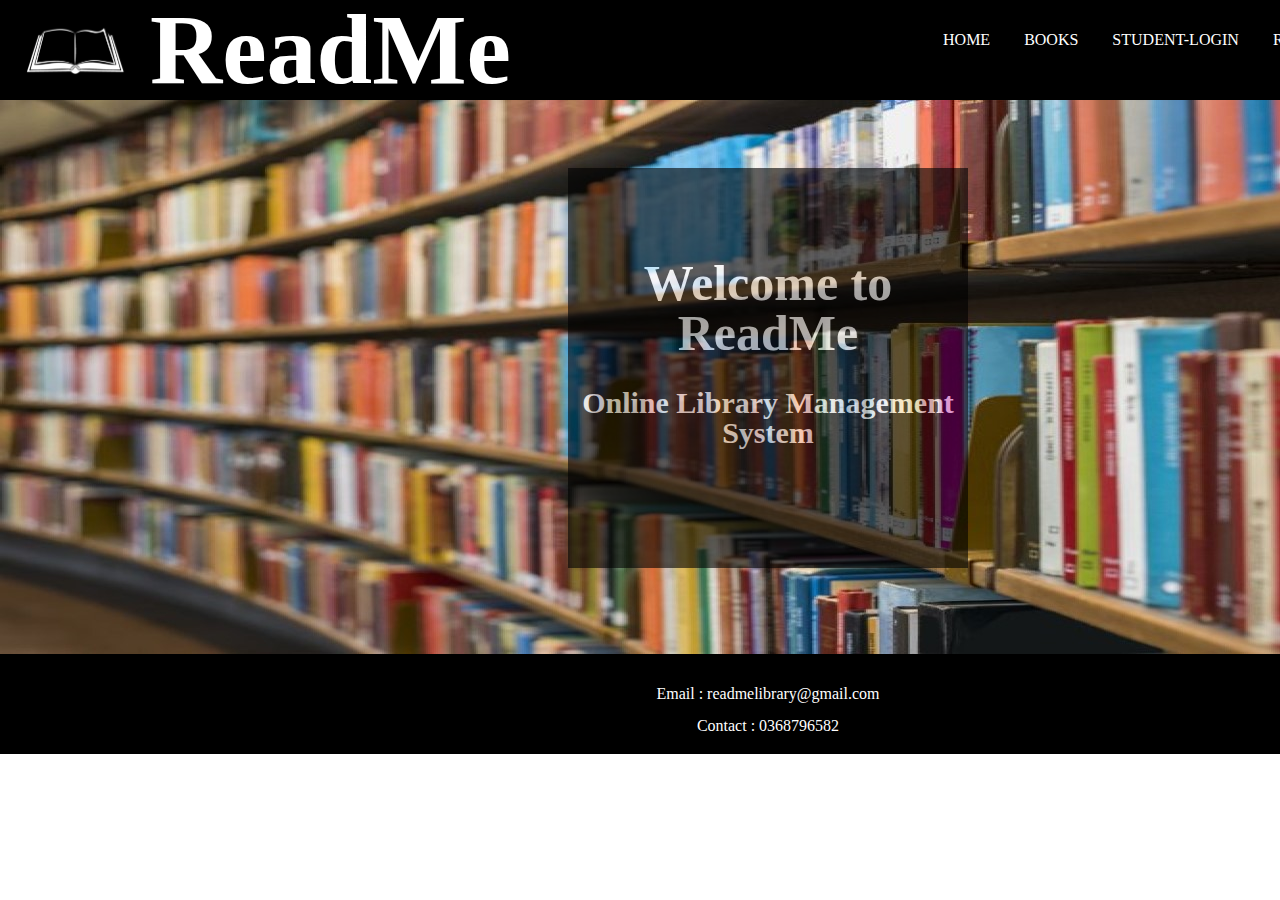
<file: ProLibrary/index.html>
<!DOCTYPE html>
<html>
<head>
	<title>Library Management System</title>
	<link rel="stylesheet" type="text/css" href="LibMng.css">
</head>
<body>

	<div class="wrapper">
		<header>
			<img class="logo" src="imgs/logo2.png">
			<h1 class="titleName">ReadMe</h1>
			<nav>
				<ul>
					<li><a href="index.html">HOME</a></li>
					<li><a href="books.html">BOOKS</a></li>
					<li><a href="std-login.html">STUDENT-LOGIN</a></li>
					<li><a href="registration.html">REGISTRATION</a></li>
					<li><a href="">FEEDBACK</a></li>
				</ul>
			</nav>
		</header>
		<section>
			<br><br><br>
			<div class="box">
				<br><br><br>
				<h1 class="text1">Welcome to ReadMe</h1><br>
				<h1 class="text2">Online Library Management System</h1>
			</div>
		</section>
		<footer>
			<br><br>
			<p class="foot">Email : readmelibrary@gmail.com</p>
			<br>
			<p class="foot">Contact : 0368796582</p>
		</footer>
	</div>

</body>
</html>
</file>
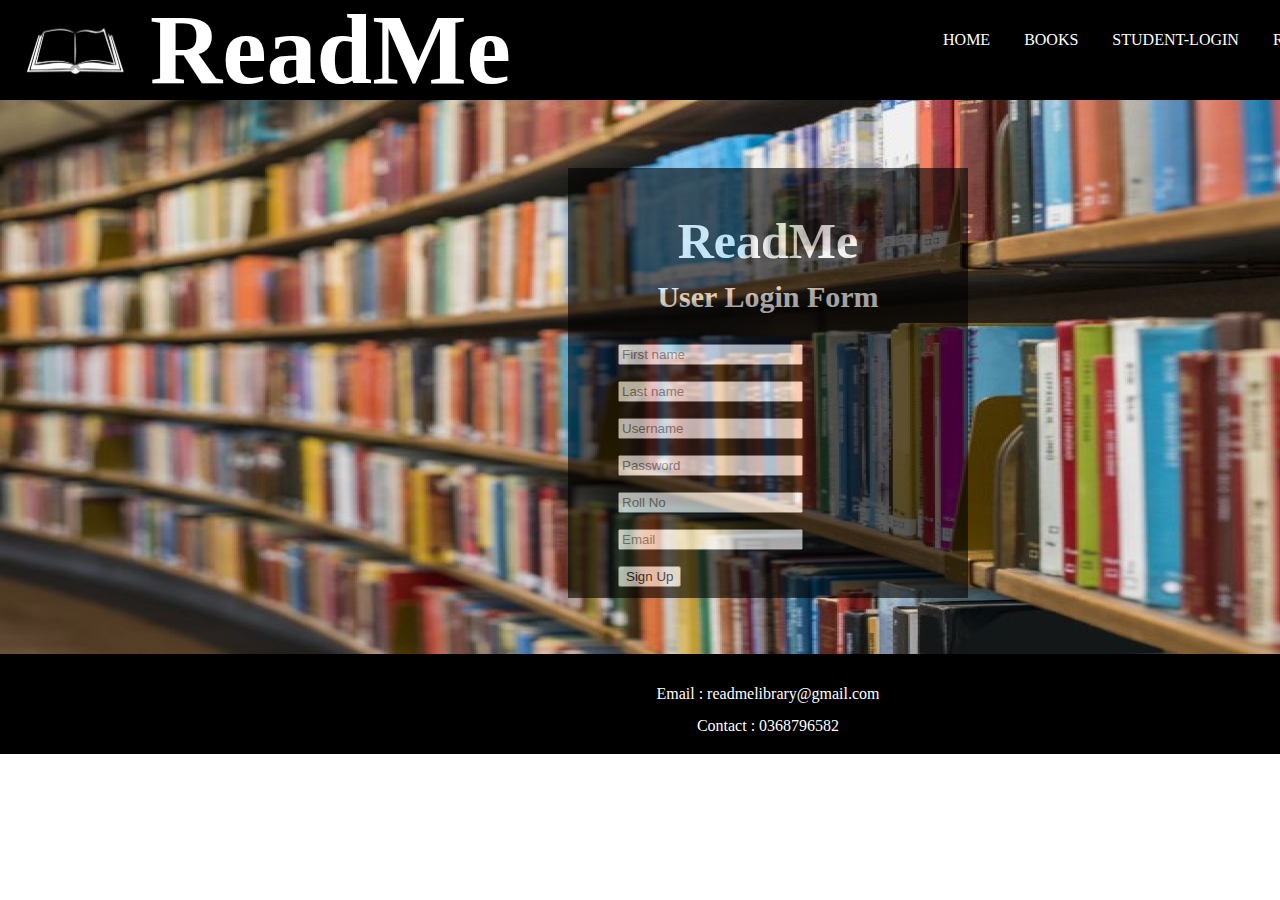
<file: ProLibrary/registration.html>
<!DOCTYPE html>
<html>
<head>
	<title>Registration</title>
	<link rel="stylesheet" type="text/css" href="LibMng.css">
</head>
<body>
	<div class="wrapper">
		<header>
			<img class="logo" src="imgs/logo2.png">
			<h1 class="titleName">ReadMe</h1>
			<nav>
				<ul>
					<li><a href="index.html">HOME</a></li>
					<li><a href="books.html">BOOKS</a></li>
					<li><a href="std-login.html">STUDENT-LOGIN</a></li>
					<li><a href="registration.html">REGISTRATION</a></li>
					<li><a href="">FEEDBACK</a></li>
				</ul>
			</nav>
		</header>
		<section>
			<br><br><br>
			<div class="box1">
				<br><br><br>
				<h1 class="text1">ReadMe</h1><br>
				<h1 class="text2">User Login Form</h1>
				<br><br>
				<form class="login">
					<input type="text" name="firstname" placeholder="First name" required=""><br><br>
					<input type="text" name="lastname" placeholder="Last name" required=""><br><br>
					<input type="text" name="usename" placeholder="Username" required=""><br><br>
					<input type="password" name="password" placeholder="Password" required=""><br><br>
					<input type="text" name="roll" placeholder="Roll No" required=""><br><br>
					<input type="email" name="email" placeholder="Email" required=""><br><br>

					<button>Sign Up</button><br><br>
				</form>
			</div>
		</section>
		<footer>
			<br><br>
			<p class="foot">Email : readmelibrary@gmail.com</p>
			<br>
			<p class="foot">Contact : 0368796582</p>
		</footer>
	</div>

</body>
</html>
</file>
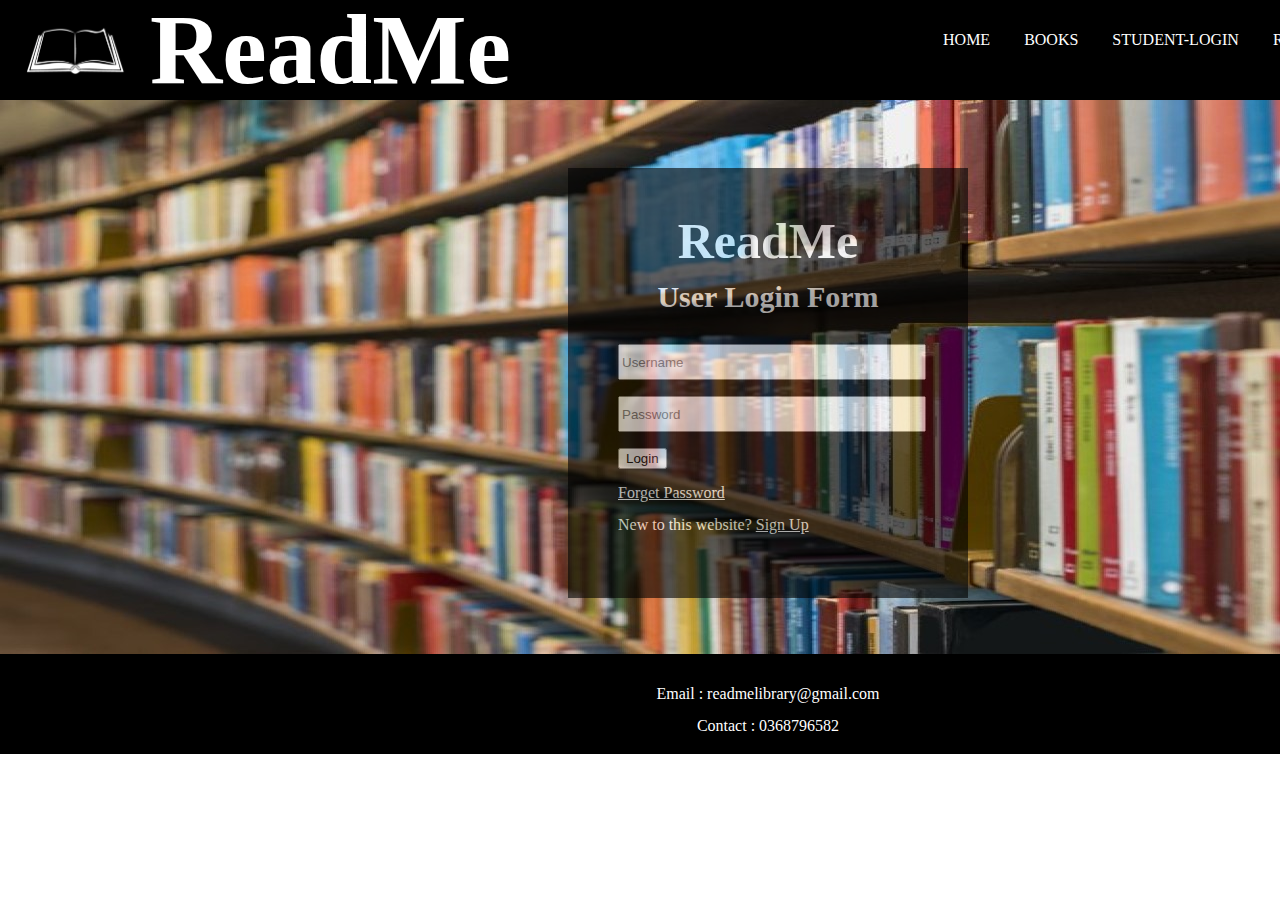
<file: ProLibrary/std-login.html>
<!DOCTYPE html>
<html>
<head>
	<title>Student Login</title>
	<link rel="stylesheet" type="text/css" href="LibMng.css">
</head>
<body>

	<div class="wrapper">
		<header>
			<img class="logo" src="imgs/logo2.png">
			<h1 class="titleName">ReadMe</h1>
			<nav>
				<ul>
					<li><a href="index.html">HOME</a></li>
					<li><a href="books.html">BOOKS</a></li>
					<li><a href="std-login.html">STUDENT-LOGIN</a></li>
					<li><a href="registration.html">REGISTRATION</a></li>
					<li><a href="">FEEDBACK</a></li>
				</ul>
			</nav>
		</header>
		<section>
			<br><br><br>
			<div class="box1">
				<br><br><br>
				<h1 class="text1">ReadMe</h1><br>
				<h1 class="text2">User Login Form</h1>
				<br><br>
				<form class="login">
					<input class="input" type="text" name="username" placeholder="Username" required=""><br><br>
					<input class="input" type="password" name="password" placeholder="Password" required=""><br><br>
					<button>Login</button><br><br>
					<a class="link" href="">Forget Password</a><br><br>
					<p>New to this website? <a class="link" href="registration.html">Sign Up</a></p>
				</form>
			</div>
		</section>
		<footer>
			<br><br>
			<p class="foot">Email : readmelibrary@gmail.com</p>
			<br>
			<p class="foot">Contact : 0368796582</p>
		</footer>
	</div>

</body>
</html>
</file>
<file: ProLibrary/LibMng.css>
/*
html5doctor.com Reset Stylesheet
v1.6.1
Last Updated: 2010-09-17
Author: Richard Clark - http://richclarkdesign.com
Twitter: @rich_clark
*/

html, body, div, span, object, iframe,
h1, h2, h3, h4, h5, h6, p, blockquote, pre,
abbr, address, cite, code,
del, dfn, em, img, ins, kbd, q, samp,
small, strong, sub, sup, var,
b, i,
dl, dt, dd, ol, ul, li,
fieldset, form, label, legend,
table, caption, tbody, tfoot, thead, tr, th, td,
article, aside, canvas, details, figcaption, figure,
footer, header, hgroup, menu, nav, section, summary,
time, mark, audio, video {
    margin:0;
    padding:0;
    border:0;
    outline:0;
    font-size:100%;
    vertical-align:baseline;
    background:transparent;
}

body {
    line-height:1;
}

article,aside,details,figcaption,figure,
footer,header,hgroup,menu,nav,section {
    display:block;
}

nav ul {
    list-style:none;
}

blockquote, q {
    quotes:none;
}

blockquote:before, blockquote:after,
q:before, q:after {
    content:'';
    content:none;
}

a {
    margin:0;
    padding:0;
    font-size:100%;
    vertical-align:baseline;
    background:transparent;
}

/* change colours to suit your needs */
ins {
    background-color:#ff9;
    color:#000;
    text-decoration:none;
}

/* change colours to suit your needs */
mark {
    background-color:#ff9;
    color:#000;
    font-style:italic;
    font-weight:bold;
}

del {
    text-decoration: line-through;
}

abbr[title], dfn[title] {
    border-bottom:1px dotted;
    cursor:help;
}

table {
    border-collapse:collapse;
    border-spacing:0;
}

/* change border colour to suit your needs */
hr {
    display:block;
    height:1px;
    border:0;  
    border-top:1px solid #cccccc;
    margin:1em 0;
    padding:0;
}

input, select {
    vertical-align:middle;
}

/*--------------------------------------------------------index-------------------------------------------------------------*/

.wrapper {
	width: 1536px;
	height: 754px;
	background-color: red;
}

header {
	width: 1536px;
	height: 100px;
	background-color: black;
}

section {
	width: 1536px;
	height: 554px;
	background-color: grey;
}

footer {
	width: 1536px;
	height: 100px;
	background-color: black;
}

nav a {
	color: white;
	text-decoration: none;
}

nav li {
	display: inline-block;
	line-height: 80px;
}

nav {
	float: right;
	word-spacing: 30px;
	padding-right: 30px;
}

.logo {
	width: 100px;
	height: 50px;
	margin: 25px;
	float: left;
}

.titleName {
	color: white;
	float: left;
	font-size: 100px;
}

section {
	background-image: url("imgs/library2.jpg");
}

.box {
	width: 400px;
	height: 400px;
	background-color: black;
	opacity: 0.6;
	margin: 20px auto;
	color: white;
	font-size: 30px;
}

.text1 {
	text-align: center;
	font-size: 50px;
}

.text2 {
	text-align: center;
	font-size: 30px;
}

.foot {
	color: white;
	text-align: center;
}

/*----------------------------------------------------std-login----------------------------------------------------------------*/

.box1 {
	width: 400px;
	height: 430px;
	background-color: black;
	opacity: 0.6;
	margin: 20px auto;
	color: white;
}

.login {
	margin-left: 50px;
}

.input {
	width: 300px;
	height: 30px;
}

.link {
	color: white;
}
</file>
